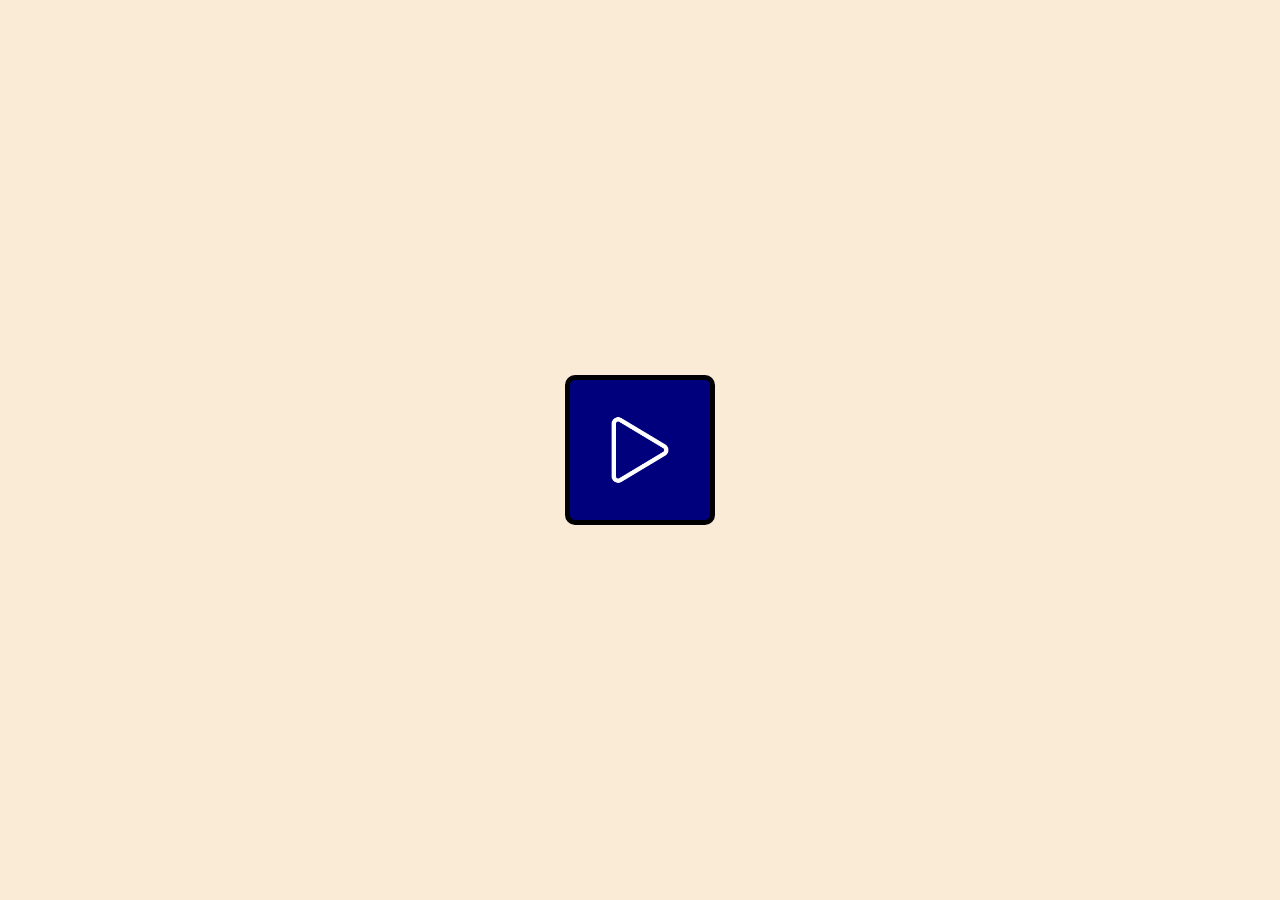
<file: Game.html>
<!DOCTYPE html>

<html lang="pt-br">

    <head>
        
        <meta charset="UTF-8">
        <meta name="viewport" content="width=device-width, initial-scale=1.0">

        <link rel="icon" type="image/png" href="./Assets/Images/Favicon.png">
        <link rel="stylesheet" type="text/css" href="./Assets/CSS/Game.css">

        <script defer type="text/javascript" src="./Assets/JS/Game.js">  </script>

        <title> (00:00:00) Game </title>

    </head>

    <body oncontextmenu="return false">

        <div id="initialization">

            <button title="Iniciar jogo." onclick="iniciar_jogo()">  </button>

        </div>

        <div id="container">

            <div class="row">

                <div class="card" id="0" onclick="revelar_carta('0')"></div>
                <div class="card" id="1" onclick="revelar_carta('1')"></div>
                <div class="card" id="2" onclick="revelar_carta('2')"></div>
                <div class="card" id="3" onclick="revelar_carta('3')"></div>
                <div class="card" id="4" onclick="revelar_carta('4')"></div>
                <div class="card" id="5" onclick="revelar_carta('5')"></div>
                <div class="card" id="6" onclick="revelar_carta('6')"></div>
                <div class="card" id="7" onclick="revelar_carta('7')"></div>

            </div>

            <div class="row">

                <div class="card" id="8" onclick="revelar_carta('8')"></div>
                <div class="card" id="9" onclick="revelar_carta('9')"></div>
                <div class="card" id="10" onclick="revelar_carta('10')"></div>
                <div class="card" id="11" onclick="revelar_carta('11')"></div>
                <div class="card" id="12" onclick="revelar_carta('12')"></div>
                <div class="card" id="13" onclick="revelar_carta('13')"></div>
                <div class="card" id="14" onclick="revelar_carta('14')"></div>
                <div class="card" id="15" onclick="revelar_carta('15')"></div>

            </div>

            <div class="row">

                <div class="card" id="16" onclick="revelar_carta('16')"></div>
                <div class="card" id="17" onclick="revelar_carta('17')"></div>
                <div class="card" id="18" onclick="revelar_carta('18')"></div>
                <div class="card" id="19" onclick="revelar_carta('19')"></div>
                <div class="card" id="20" onclick="revelar_carta('20')"></div>
                <div class="card" id="21" onclick="revelar_carta('21')"></div>
                <div class="card" id="22" onclick="revelar_carta('22')"></div>
                <div class="card" id="23" onclick="revelar_carta('23')"></div>

            </div>

        </div>

        <div id="time_banner">

            <div>

                <p> <span style="font-size: 30px; font-weight: bolder;"> Seu tempo foi: </span> </p>

                <p> <span id="hours" style="color: #00007D;">  </span> : <span id="minutes" style="color: #00007D;">  </span> : <span id="seconds" style="color: #00007D;">  </span> </p>

                <!--<p> <span id="horas" style="color: #00007D;">  </span> hora(s) </p>

                <p> <span id="minutos" style="color: #00007D;">  </span> minuto(s) </p>

                <p> <span id="segundos" style="color: #00007D;">  </span> segundo(s) </p>-->

                <button title="Reiniciar jogo." onclick="jogar_novamente()"> Tentar Novamente </button>

            </div>

        </div>
        
    </body>

</html>
</file>
<file: Assets/CSS/Game.css>
/* Estilos: */

* {

    box-sizing: border-box;
    margin: 0px;
    padding: 0px;
    font-family: Arial, Helvetica, sans-serif;

}

body {

    height: 100vh;
    width: 100vw;
    display: flex;
    align-items: center;
    justify-content: center;
    background-color: #FAEBD7;

}

#initialization {

    height: 100%;
    width: 100%;
    display: flex;
    align-items: center;
    justify-content: center;
    background-color: transparent;

}

#initialization button {

    height: 150px;
    width: 150px;
    background-color: #00007D;
    border: 5px solid #000000;
    border-radius: 10px;
    background-image: url("../Images/Play.png");
    background-size: 50% 50%;
    background-repeat: no-repeat;
    background-position: center;
    cursor: pointer;

}

#container {

    height: 100%;
    width: 100%;
    display: none;
    flex-direction: column;
    align-items: center;
    justify-content: space-evenly;
    background-color: transparent;

}

.row {

    height: 30%;
    width: 90%;
    display: flex;
    flex-direction: row;
    align-items: center;
    justify-content: space-evenly;

}

.card {

    height: 90%;
    width: 11%;
    border: 2px solid #00007D;
    background-image: url("../Images/Card.jpg");
    background-size: 101% 101%;
    background-repeat: no-repeat;
    background-position: center;
    cursor: pointer;
    pointer-events: all;

}

.reveal_card {

    /*animation-name: reveal_card;
    animation-duration: 0.5s;
    animation-iteration-count: 1;
    animation-timing-function: ease-in-out;*/
    animation: reveal_card 0.30s 1 linear;

}

.hidden_card {

    /*animation-name: hidden_card;
    animation-duration: 0.5s;
    animation-iteration-count: 1;
    animation-timing-function: ease-in-out;*/
    animation: hidden_card 0.25s 1 linear;

}

#time_banner {

    height: 100%;
    width: 100%;
    display: none;
    align-items: center;
    justify-content: center;
    background-color: transparent;
    background-image: url("../Images/Victory.jpg");
    background-size: 100% 100%;
    background-repeat: no-repeat;
    background-position: center;

}

#time_banner div {

    height: 200px;
    width: 325px;
    display: flex;
    flex-direction: column;
    align-items: center;
    justify-content: space-evenly;
    position: absolute;
    top: 7.5%;
    right: 5%;
    background-color: rgba(255, 255, 255, 0.750);
    border: 5px solid #000000;
    border-radius: 10px;

}

#time_banner div p {

    font-size: 25px;
    font-weight: bold;
    color: #000000;
    cursor: text;

}

#time_banner div button {

    background-color: #00007D;
    border: 3px solid #000000;
    border-radius: 10px;
    font-size: 20px;
    color: #FFFFFF;
    padding: 10px;
    cursor: pointer;

}

/* Animações: */

@keyframes reveal_card {

    0% {

        transform: rotateY(0deg);

    }

    100% {

        transform: rotateY(-180deg);

    }

}

@keyframes hidden_card {

    0% {

        transform: rotateY(0deg);

    }

    100% {

        transform: rotateY(180deg);

    }

}
</file>
